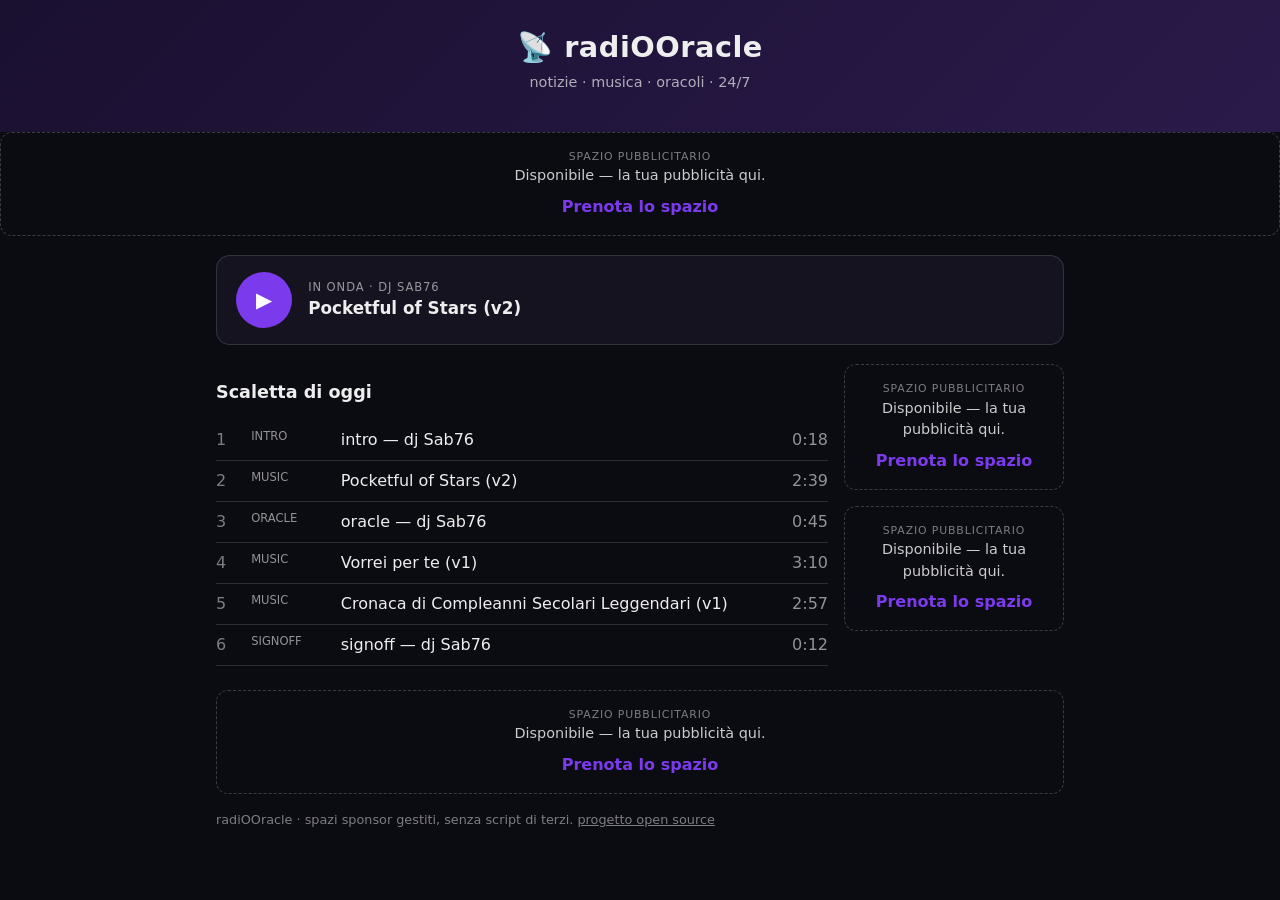
<file: index.html>
<!doctype html>
<!-- SPDX-License-Identifier: MIT · radiOOracle — sito ascoltatori -->
<html lang="it">
<head>
<meta charset="utf-8">
<meta name="viewport" content="width=device-width, initial-scale=1">
<!-- CSP: niente script di terzi, niente iframe nascosti, niente inline injection -->
<meta http-equiv="Content-Security-Policy"
      content="default-src 'self'; img-src 'self' https: data:; media-src 'self'; script-src 'self'; style-src 'self'; base-uri 'none'; object-src 'none'; frame-src 'none'; form-action 'none'">
<meta name="referrer" content="no-referrer">
<title>radiOOracle — la radio che non dorme mai</title>
<link rel="stylesheet" href="assets/player.css">
</head>
<body>
  <header class="hero">
    <div class="brand">📡 radiOOracle</div>
    <div class="tag">notizie · musica · oracoli · 24/7</div>
    <!-- Canali ufficiali (da data/links.json, solo https) -->
    <nav id="channels" class="channels" aria-label="Canali ufficiali"></nav>
  </header>

  <!-- Banner sponsor -->
  <section id="ad-banner" class="ad" aria-label="Spazio sponsor"></section>

  <main>
    <section class="player">
      <button id="play" class="play" aria-label="Play">▶</button>
      <div class="meta">
        <div id="onair" class="onair">In onda</div>
        <div id="track" class="track">—</div>
      </div>
      <audio id="audio" src="audio/demo.mp3" preload="metadata"></audio>
    </section>

    <div class="cols">
      <section class="scaletta">
        <h2>Scaletta di oggi</h2>
        <ul id="rows" class="rows"><li>Carico…</li></ul>
      </section>

      <aside class="rail" aria-label="Spazi sponsor">
        <div id="ad-box1" class="ad ad-box"></div>
        <div id="ad-box2" class="ad ad-box"></div>
      </aside>
    </div>
  </main>

  <footer>
    <div id="ad-footer" class="ad ad-foot"></div>
    <p class="legal">radiOOracle · spazi sponsor gestiti, senza script di terzi.
      <a href="https://github.com/sabbonzo/radiOOracle-public" rel="noopener">progetto open source</a>
    </p>
  </footer>

  <script src="assets/player.js"></script>
</body>
</html>
</file>
<file: assets/player.css>
/* SPDX-License-Identifier: MIT */
:root { color-scheme: light dark; --accent:#7c3aed; --line:#8884; }
* { box-sizing: border-box; }
body { font-family: system-ui,-apple-system,sans-serif; margin:0;
       background:#0b0b12; color:#eee; line-height:1.5; }
.hero { background:linear-gradient(135deg,#1a1030,#2a1a4a); padding:1.6rem 1rem; text-align:center; }
.brand { font-size:1.8rem; font-weight:800; letter-spacing:.5px; }
.tag { opacity:.7; font-size:.9rem; margin-top:.2rem; }
main { max-width:880px; margin:1.2rem auto; padding:0 1rem; }

.player { display:flex; align-items:center; gap:1rem;
          background:#15131f; border:1px solid var(--line); border-radius:14px; padding:1rem 1.2rem; }
.play { width:56px; height:56px; border-radius:50%; border:none; cursor:pointer;
        background:var(--accent); color:#fff; font-size:1.3rem; flex:0 0 auto; }
.play:hover { filter:brightness(1.1); }
.onair { font-size:.72rem; text-transform:uppercase; letter-spacing:.08em; opacity:.6; }
.track { font-size:1.05rem; font-weight:600; }

.cols { display:grid; grid-template-columns:1fr; gap:1rem; margin-top:1.2rem; }
@media (min-width:720px){ .cols { grid-template-columns:1fr 220px; } }
.scaletta h2 { font-size:1.1rem; }
.rows { list-style:none; padding:0; margin:0; }
.rows li { display:flex; gap:.6rem; padding:.5rem 0; border-bottom:1px solid var(--line); }
.rows .ix { opacity:.5; width:1.6rem; }
.rows .ty { font-size:.72rem; text-transform:uppercase; opacity:.6; width:5rem; }
.rows .ti { flex:1; }
.rows .du { opacity:.6; font-variant-numeric:tabular-nums; }

/* Canali ufficiali (YouTube / Suno / …) */
.channels { margin-top:.8rem; display:flex; gap:.5rem; justify-content:center; flex-wrap:wrap; }
a.chip { display:inline-block; padding:.3rem .8rem; border:1px solid var(--line); border-radius:999px;
         font-size:.85rem; font-weight:600; text-decoration:none; background:#ffffff12; }
a.chip:hover { border-color:var(--accent); color:#fff; }
a.chip-mini { padding:.05rem .5rem; font-size:.72rem; font-weight:500; align-self:center; }

/* Spazi sponsor */
.ad { border:1px dashed #8886; border-radius:12px; padding:1rem; text-align:center; }
.ad-box { min-height:120px; display:flex; flex-direction:column; justify-content:center; margin-bottom:1rem; }
.ad.filled { border-style:solid; border-color:var(--accent); }
.ad .label { font-size:.68rem; text-transform:uppercase; letter-spacing:.08em; opacity:.5; }
.ad .spn-name { font-weight:700; margin:.2rem 0; }
.ad .spn-text { font-size:.9rem; opacity:.85; }
.ad a.cta { display:inline-block; margin-top:.5rem; color:var(--accent); text-decoration:none; font-weight:600; }
.ad img.logo { max-height:54px; max-width:100%; margin-bottom:.4rem; }

footer { max-width:880px; margin:1.5rem auto; padding:0 1rem 2rem; }
.ad-foot { margin-bottom:1rem; }
.legal { opacity:.5; font-size:.8rem; }
a { color:inherit; }
</file>
